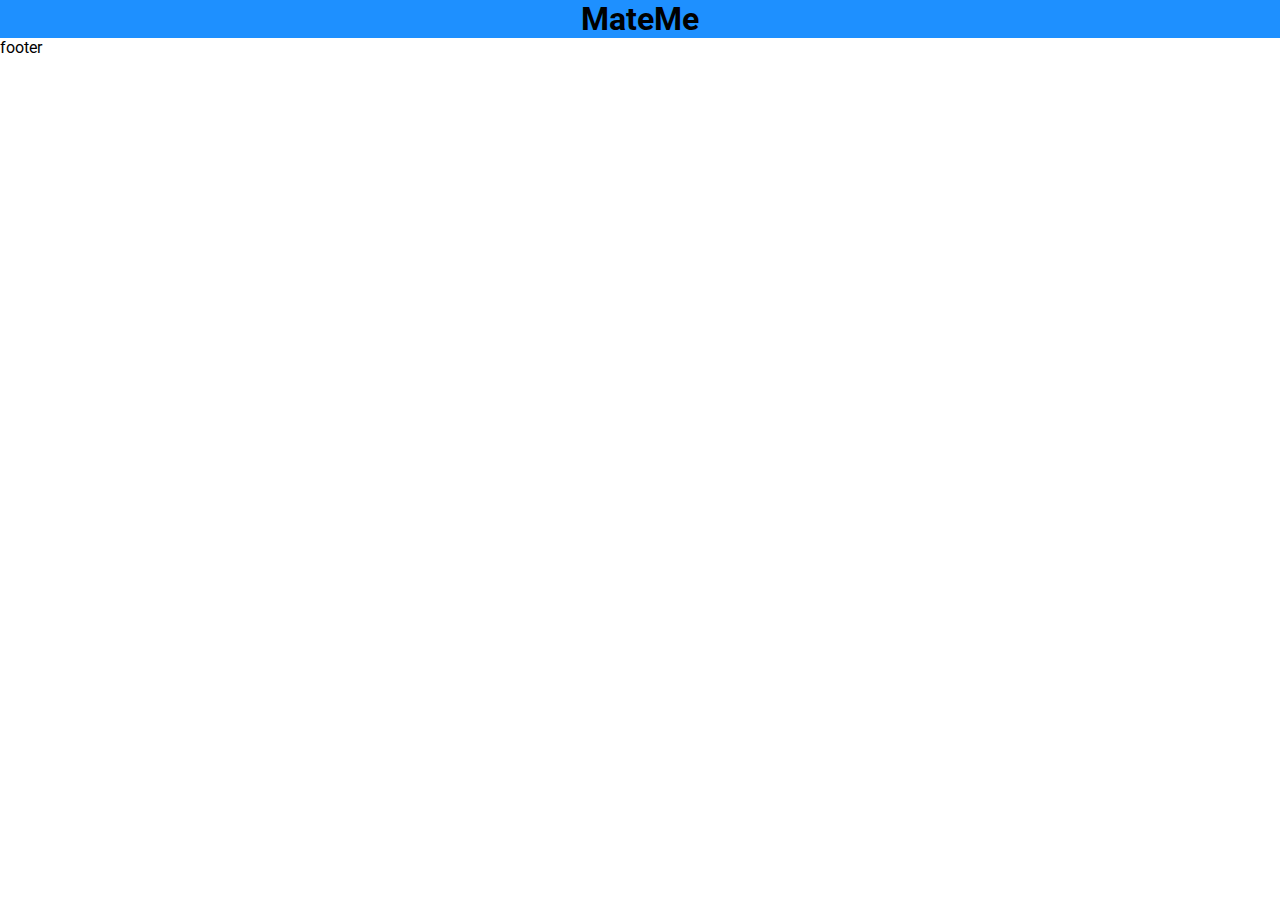
<file: city.html>
<!doctype html>
<html lang="en">
    <head>
        <meta charset="UTF-8">
        <meta name="viewport"
              content="width=device-width, user-scalable=no, initial-scale=1.0, maximum-scale=1.0, minimum-scale=1.0">
        <meta http-equiv="X-UA-Compatible" content="ie=edge">
        <link rel="stylesheet" href="src/style.css">
        <link rel="preconnect" href="https://fonts.googleapis.com">
        <link rel="preconnect" href="https://fonts.gstatic.com" crossorigin>
        <link href="https://fonts.googleapis.com/css2?family=Roboto:ital,wght@0,300;0,400;0,700;1,400&display=swap" rel="stylesheet">
        <title>City</title>
    </head>
    <body>
        <script language="javascript" type="text/javascript" src="src/header.txt"></script> <!-- inclusion of the header -->
        <!-- content part to be written here -->
        <script language="javascript" type="text/javascript" src="src/footer.txt"></script> <!-- inclusion of the footer -->
        <script src="src/script.js"></script>
    </body>
</html>
</file>
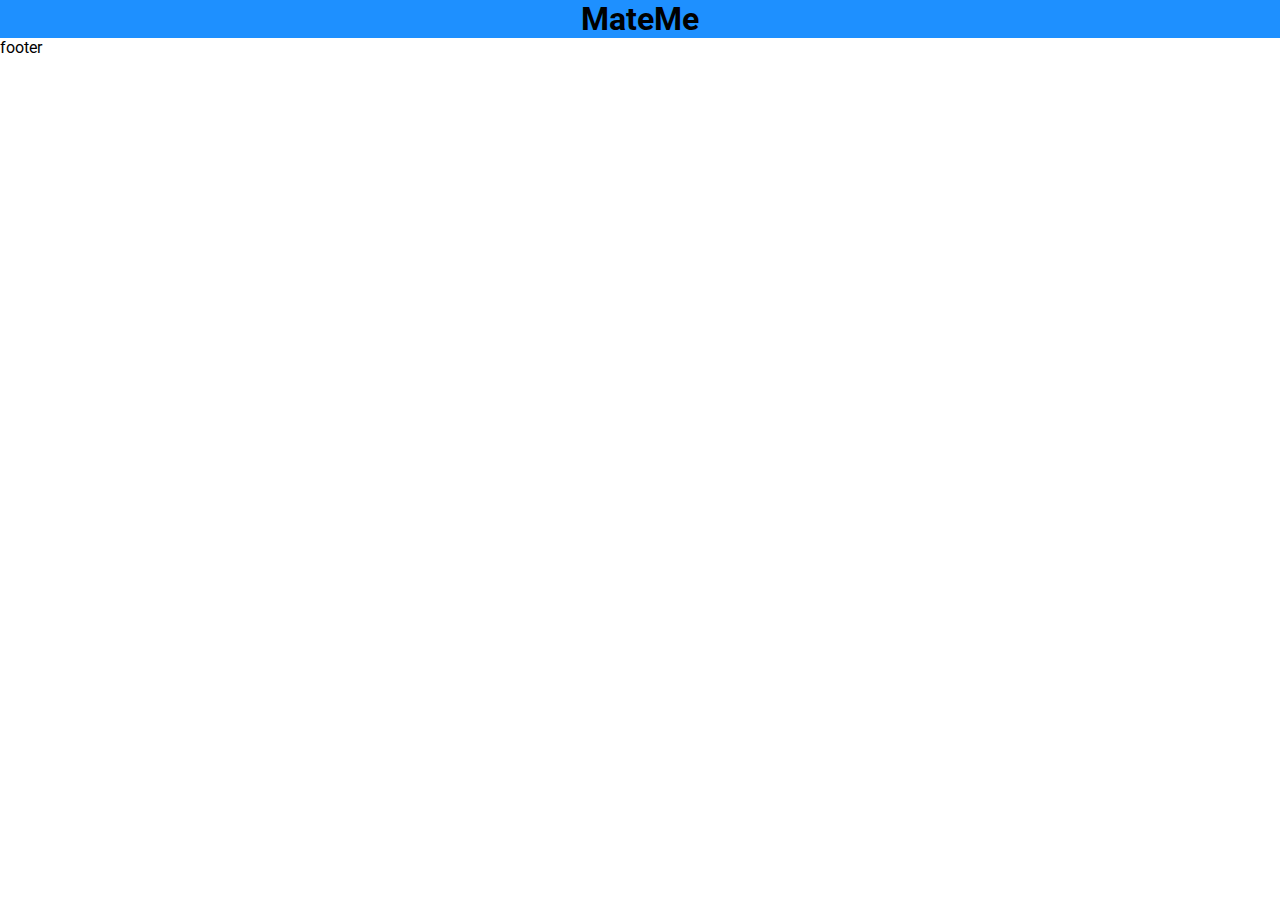
<file: contact-us.html>
<!doctype html>
<html lang="en">
    <head>
        <meta charset="UTF-8">
        <meta name="viewport"
              content="width=device-width, user-scalable=no, initial-scale=1.0, maximum-scale=1.0, minimum-scale=1.0">
        <meta http-equiv="X-UA-Compatible" content="ie=edge">
        <link rel="stylesheet" href="src/style.css">
        <link rel="preconnect" href="https://fonts.googleapis.com">
        <link rel="preconnect" href="https://fonts.gstatic.com" crossorigin>
        <link href="https://fonts.googleapis.com/css2?family=Roboto:ital,wght@0,300;0,400;0,700;1,400&display=swap" rel="stylesheet">
        <title>Contact us</title>
    </head>
    <body>
        <script language="javascript" type="text/javascript" src="src/header.txt"></script> <!-- inclusion of the header -->
        <!-- content part to be written here -->
        <script language="javascript" type="text/javascript" src="src/footer.txt"></script> <!-- inclusion of the footer -->
        <script src="src/script.js"></script>
    </body>
</html>
</file>
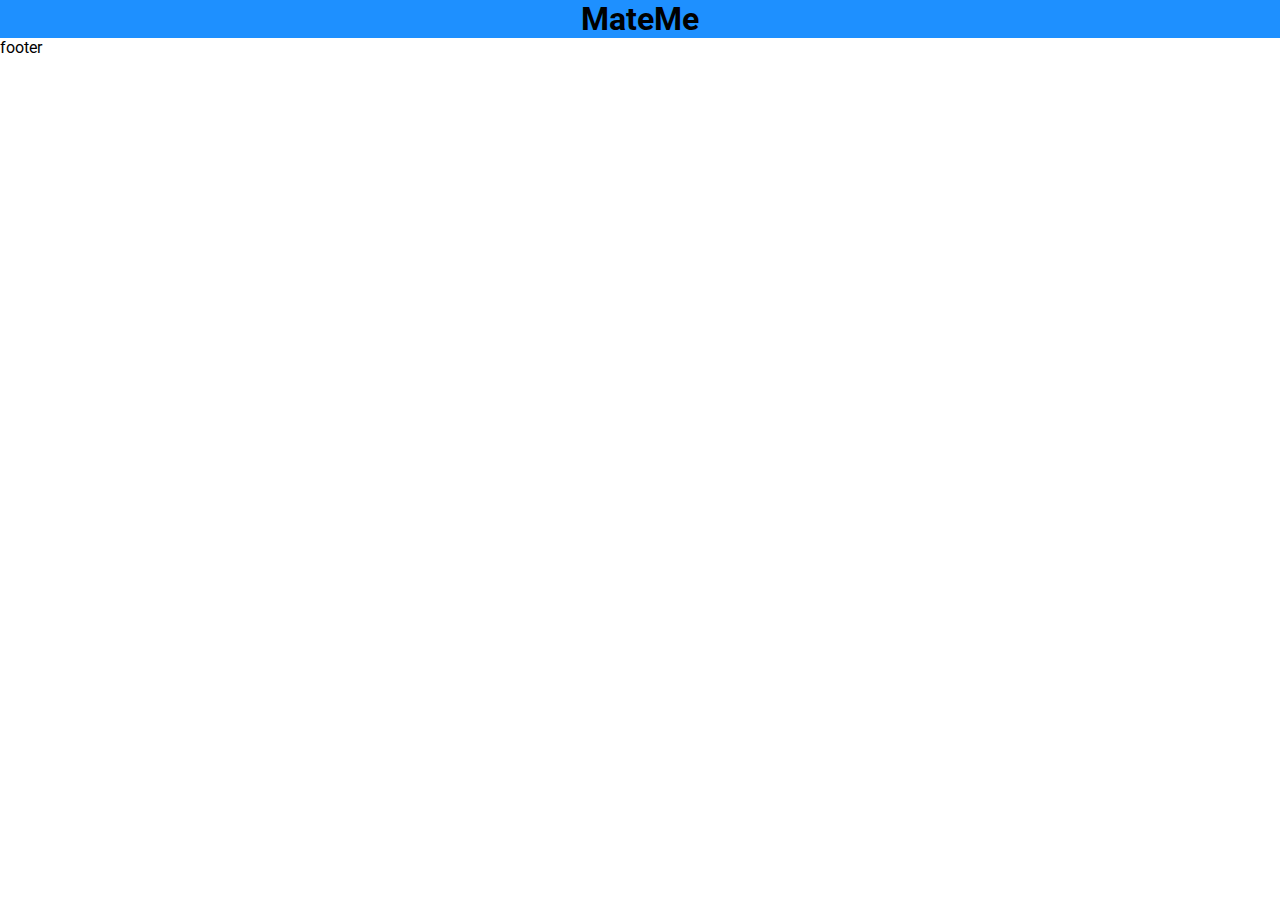
<file: event.html>
<!doctype html>
<html lang="en">
    <head>
        <meta charset="UTF-8">
        <meta name="viewport"
              content="width=device-width, user-scalable=no, initial-scale=1.0, maximum-scale=1.0, minimum-scale=1.0">
        <meta http-equiv="X-UA-Compatible" content="ie=edge">
        <link rel="stylesheet" href="src/style.css">
        <link rel="preconnect" href="https://fonts.googleapis.com">
        <link rel="preconnect" href="https://fonts.gstatic.com" crossorigin>
        <link href="https://fonts.googleapis.com/css2?family=Roboto:ital,wght@0,300;0,400;0,700;1,400&display=swap" rel="stylesheet">
        <title>Event</title>
    </head>
    <body>
        <script language="javascript" type="text/javascript" src="src/header.txt"></script> <!-- inclusion of the header -->
        <!-- content part to be written here -->
        <script language="javascript" type="text/javascript" src="src/footer.txt"></script> <!-- inclusion of the footer -->
        <script src="src/script.js"></script>
    </body>
</html>
</file>
<file: src/style.css>
:root {
  --colorbase: #1e90ff;
}

* {
  box-sizing: border-box;
}
  body {
  padding: 0;
  margin: 0;
  justify-content: center;
  font-family: roboto, sans-serif;
}

h1 {
  padding: 0;
  margin: 0;
}

header {
  display: flex;
  /* padding: 20px; */
  align-items: center;
  justify-content: center;
  background-color: var(--colorbase);
  /* height: 100px; */
  width: 100%;
}

.search-box-div{
  padding: 1em;
}

.search-box{
  width: 100%;
}

.cards {
  margin-top: 10px;
  display: flex;
  justify-content: center;
  flex-wrap: wrap;
}

.card {
  border-radius: 10px;
  width: 200px;
  margin: 20px;
  display: flex;
  flex-direction: column;
  box-shadow: rgba(149, 157, 165, 0.2) 0px 8px 24px;
}

.card-img {
  border-radius: 10px 10px 0 0;
  background-size: cover;
  /* background-repeat: no-repeat; */
  background-position: center;
  background-image: url("http://placekitten.com/200/300");
  height: 200px;
  width: 100%;
}

.card-body {
  padding: 10px 20px;
  justify-content: center;
}

.card-body h2 {
  margin: 10px 0px;
}

.card-title{

}
.card-button {
  border: none;
  border-radius: 10px;
  height: 50px;
  background-color: lightblue;
  width: 100%;
}

.about-us-section {
  padding: 1em;
}

.indiv-presentation{
  flex-direction: row;
}

.circular-portrait {
  position: relative;
  width: 10vw;
  height: 10vw;
  overflow: hidden;
  border-radius: 50%;
}
.circular-portrait img {
  width: 100%;
  height: 100%;
  object-fit: cover;
}
</file>
